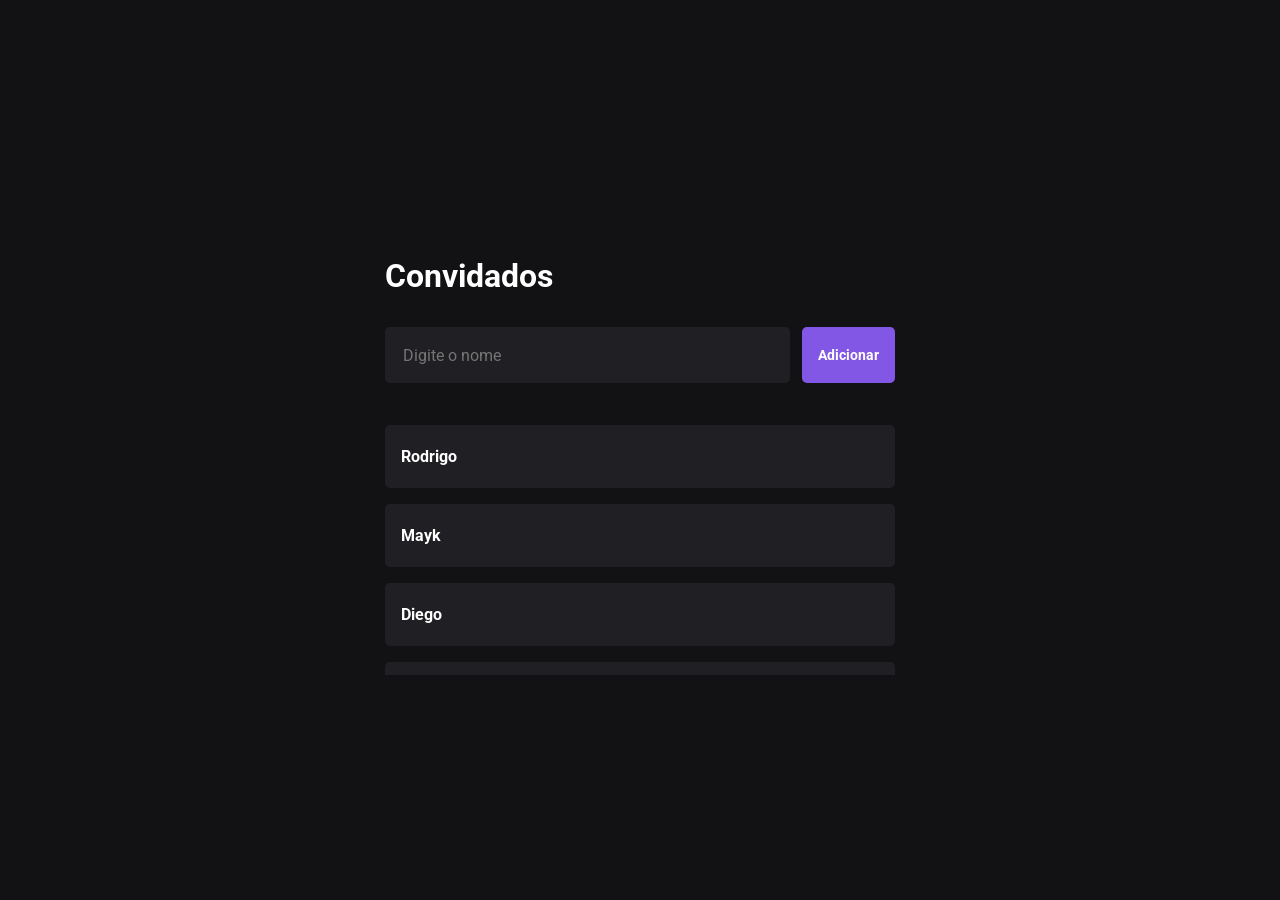
<file: Dom/index.html>
<!doctype html>
<html lang="en">
  <head>
    <meta charset="UTF-8" />
    <meta name="viewport" content="width=device-width, initial-scale=1.0" />

    <link rel="stylesheet" href="styles.css" />

    <!-- <script src="scripts.js" defer></script> -->
    <!-- <script src="events.js" defer></script> -->
    <script src="regular-expression.js" defer></script>

    <title>Aulas de Javascript</title>
  </head>
  <body>
    <main>
      <h1>Convidados</h1>

      <form>
        <input type="text" placeholder="Digite o nome" id="name" />
        <button type="submit" id="btn" class="button">Adicionar</button>
      </form>

      <ul>
        <li id="guest-1" class="guest">
          <span>Rodrigo</span>
        </li>

        <li id="guest-2" class="guest">
          <span>Mayk</span>
        </li>

        <li id="guest-2" class="guest">
          <span>Diego</span>
        </li>

        <li id="guest-2" class="guest">
          <span>Tamires</span>
        </li>

        <li id="guest-2" class="guest">Lara</li>

        <li id="guest-2" class="guest">
          <span>Vini</span>
        </li>
        <li id="guest-2" class="guest">
          <span>Rennan</span>
        </li>
      </ul>
    </main>
  </body>
</html>
</file>
<file: Dom/styles.css>
@import url("https://fonts.googleapis.com/css2?family=Roboto:wght@400;700&display=swap");

* {
  margin: 0;
  padding: 0;
  box-sizing: border-box;
}

::-webkit-scrollbar {
  width: 4px;
}

::-webkit-scrollbar-track {
  background-color: #121214;
}

::-webkit-scrollbar-thumb {
  background-color: #8234e9;
}

body {
  width: 100vw;
  height: 100vh;
  background-color: #121214;

  display: flex;
  justify-content: center;
  align-items: center;
  flex-direction: column;

  font-family: "Roboto", sans-serif;

  padding: 32px;
}

h1,
h2 {
  color: #fff;
  margin: 32px 0;
}

form {
  min-width: 510px;
  display: flex;
  gap: 12px;
}

input {
  flex: 1;
  height: 56px;
  border-radius: 5px;
  border: 2px solid #202024;
  background-color: #202024;
  padding: 16px;
  color: #fff;
  font-size: 16px;

  font-family: "Roboto", sans-serif;
}

input:focus {
  outline: 0;
  border-color: #8234e9;
}

input:disabled {
  opacity: 0.5;
}

button {
  cursor: pointer;
}

.button {
  height: 56px;
  background-color: #8257e5;
  border-radius: 5px;
  border: none;
  color: #fff;
  font-size: 14px;
  font-weight: bold;

  padding: 0 16px;
  transition: background-color 0.2s;

  font-family: "Roboto", sans-serif;
}

.button:hover {
  background-color: #633bbc;
}

ul {
  list-style-type: none;
  margin-top: 42px;

  overflow-y: scroll;
  max-height: 250px;
}

.guest {
  color: #fff;
  font-size: 16px;
  background-color: #202024;

  margin-bottom: 16px;
  padding: 22px 16px;
  border-radius: 5px;

  font-family: "Roboto", sans-serif;
  font-weight: bold;

  display: flex;
  justify-content: space-between;
}

.button-icon {
  background: none;
  border: none;
  color: #555;

  transition: color 0.2s;
}

.button-icon:hover {
  color: #999;
}

@media (max-width: 420px) {
  form {
    flex-direction: column;
    min-width: 0;
  }
}

.input-error,
.input-error:focus {
  border-color: #e21a43;
}

.hidden {
  display: none;
}
</file>
